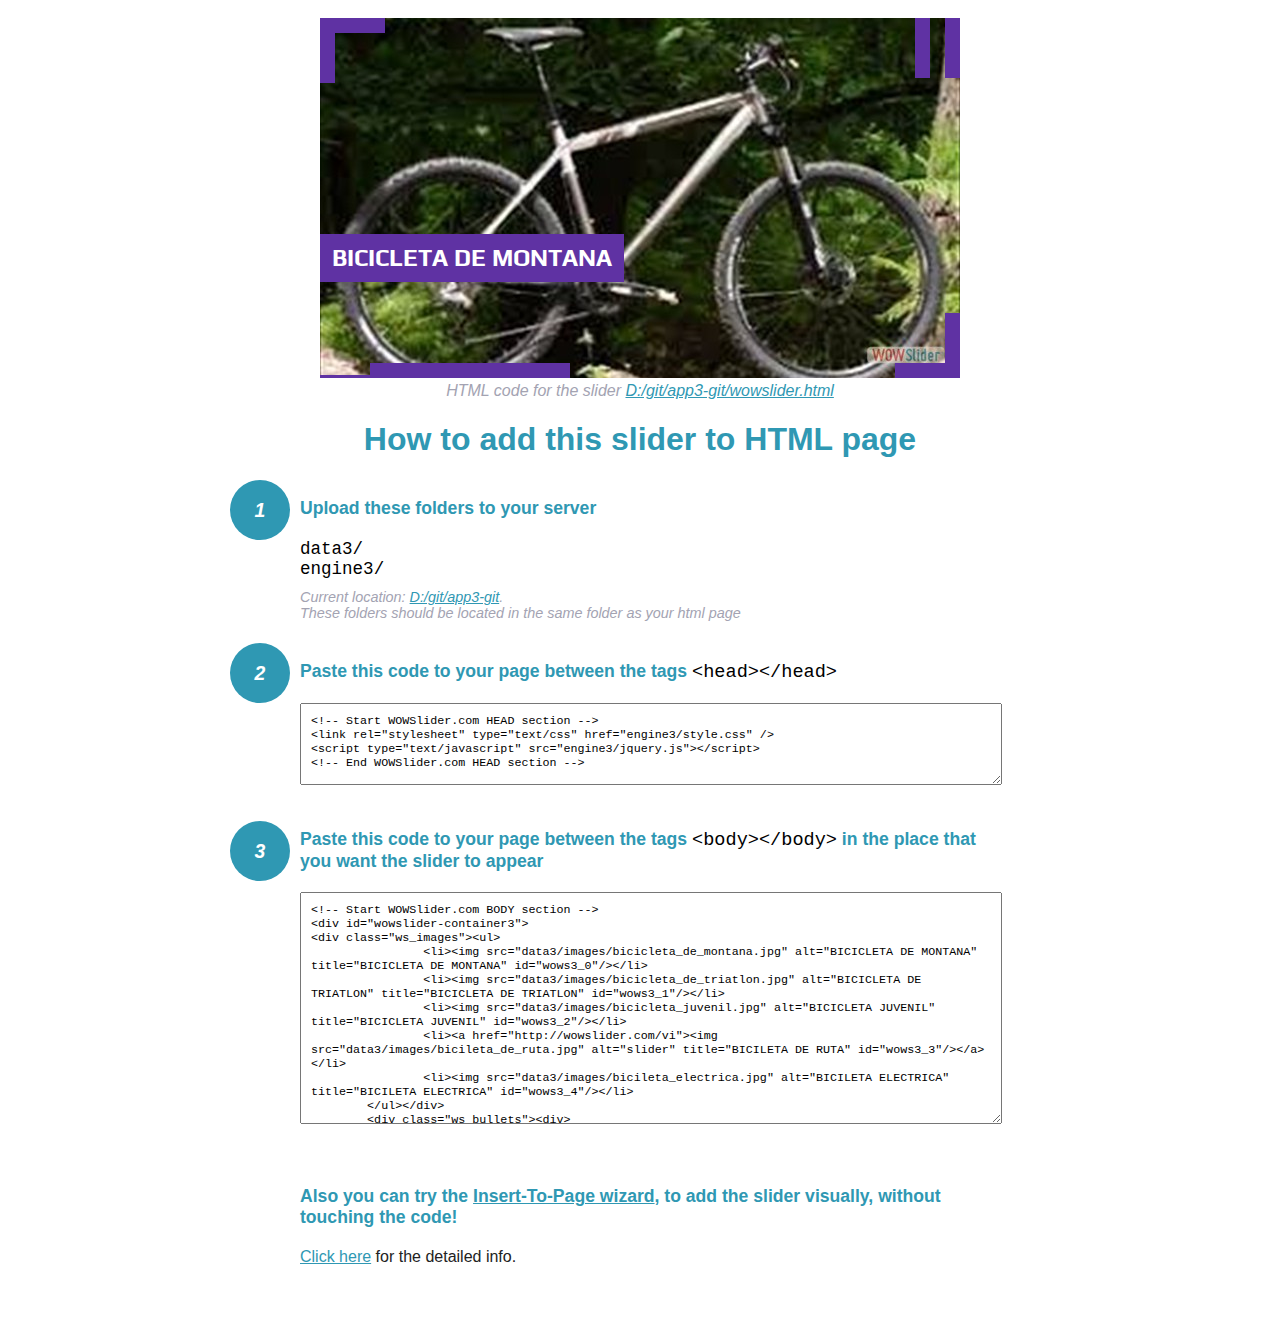
<file: wowslider-howto.html>
<!DOCTYPE html>
<html>
<head>
	<title>WOWSlider</title>
	<meta http-equiv="content-type" content="text/html; charset=utf-8" />
	<meta name="description" content="WOWSlider" />
	
	<!-- Start WOWSlider.com HEAD section --> <!-- add to the <head> of your page -->
	<link rel="stylesheet" type="text/css" href="engine3/style.css" />
	<script type="text/javascript" src="engine3/jquery.js"></script>
	<!-- End WOWSlider.com HEAD section -->


<style>
.instuction {
	font-family: sans-serif, Arial;
	display: block;
	margin: 0 auto;
	max-width: 820px;
	width: 100%;
	padding: 0 70px;
	color: #222;
	-webkit-box-sizing: border-box;
	-moz-box-sizing: border-box;
	box-sizing: border-box;
}
.instuction h1 img {
	max-width: 170px;
	vertical-align: middle;
	margin-bottom: 10px;
}
.instuction h1 {
	color: #2F98B3;
	text-align: center;
}
.instuction h2 {
	position: relative;
	font-size: 1.1em;
	color: #2F98B3;
	margin-bottom: 20px;
	margin-top: 40px;
}
.instuction h2 span.num {
	position: absolute;
	left: -70px;
	top: -18px;
	display: inline-block;
	vertical-align: middle;
	font-style: italic;
	font-size: 1.1em;
	width: 60px;
	height: 60px;
	line-height: 60px;
	text-align: center;
	background: #2F98B3;
	color: #fff;
	border-radius: 50%;
}
.instuction .mono {
	color: #000;
	font-family: monospace;
	font-size: 1.3em;
	font-weight: normal;
}
.instuction li.mono {
	font-size: 1.5em;
}

.instuction ul {
	font-size: 0.9em;
	margin-top: 0;
	padding-left: 0;
	list-style: none;
}
.instuction .note {
	color: #A3A3B2;
	font-style: italic;
	padding-top: 10px;
}
.instuction p.note {
	text-align: center;
	padding-top: 0;
	margin-top: 4px;
}
.instuction textarea {
	font-size: 0.9em;
	min-height: 60px;
	padding: 10px;
	margin: 0;
	overflow: auto;
	max-width: 100%;
	width: 100%;
}
.instuction a,
.instuction a:visited {
	color: #2F98B3;
}
</style>


</head>
<body style="margin:auto">

<br>

<!-- Start WOWSlider.com BODY section --> <!-- add to the <body> of your page -->
<div id="wowslider-container3">
<div class="ws_images"><ul>
		<li><img src="data3/images/bicicleta_de_montana.jpg" alt="BICICLETA DE MONTANA" title="BICICLETA DE MONTANA" id="wows3_0"/></li>
		<li><img src="data3/images/bicicleta_de_triatlon.jpg" alt="BICICLETA DE TRIATLON" title="BICICLETA DE TRIATLON" id="wows3_1"/></li>
		<li><img src="data3/images/bicicleta_juvenil.jpg" alt="BICICLETA JUVENIL" title="BICICLETA JUVENIL" id="wows3_2"/></li>
		<li><a href="http://wowslider.com/vi"><img src="data3/images/bicileta_de_ruta.jpg" alt="slider" title="BICILETA DE RUTA" id="wows3_3"/></a></li>
		<li><img src="data3/images/bicileta_electrica.jpg" alt="BICILETA ELECTRICA" title="BICILETA ELECTRICA" id="wows3_4"/></li>
	</ul></div>
	<div class="ws_bullets"><div>
		<a href="#" title="BICICLETA DE MONTANA"><span><img src="data3/tooltips/bicicleta_de_montana.jpg" alt="BICICLETA DE MONTANA"/>1</span></a>
		<a href="#" title="BICICLETA DE TRIATLON"><span><img src="data3/tooltips/bicicleta_de_triatlon.jpg" alt="BICICLETA DE TRIATLON"/>2</span></a>
		<a href="#" title="BICICLETA JUVENIL"><span><img src="data3/tooltips/bicicleta_juvenil.jpg" alt="BICICLETA JUVENIL"/>3</span></a>
		<a href="#" title="BICILETA DE RUTA"><span><img src="data3/tooltips/bicileta_de_ruta.jpg" alt="BICILETA DE RUTA"/>4</span></a>
		<a href="#" title="BICILETA ELECTRICA"><span><img src="data3/tooltips/bicileta_electrica.jpg" alt="BICILETA ELECTRICA"/>5</span></a>
	</div></div><div class="ws_script" style="position:absolute;left:-99%"><a href="http://wowslider.com/vi">bootstrap carousel</a> by WOWSlider.com v8.7</div>
<div class="ws_shadow"></div>
</div>	
<script type="text/javascript" src="engine3/wowslider.js"></script>
<script type="text/javascript" src="engine3/script.js"></script>
<!-- End WOWSlider.com BODY section -->


<div class="instuction">
	<p class="note">HTML code for the slider <a href="file:///D:/git/app3-git/wowslider.html">D:/git/app3-git/wowslider.html</a></p>

	<h1>
		How to add this slider to HTML page
	</h1>

	<h2><span class="num">1</span> Upload these folders to your server</h2>
	<ul>
		<li class="mono">data3/</li>
		<li class="mono">engine3/</li>
		<li class="note">Current location: <a href="file:///D:/git/app3-git">D:/git/app3-git</a>. <br>These folders should be located in the same folder as your html page</li>
	</ul>

	<h2><span class="num">2</span> Paste this code to your page between the tags <span class="mono">&lt;head&gt;&lt;/head&gt;</span></h2>
	<textarea onclick="this.select()">&lt;!-- Start WOWSlider.com HEAD section --&gt;
&lt;link rel=&quot;stylesheet&quot; type=&quot;text/css&quot; href=&quot;engine3/style.css&quot; /&gt;
&lt;script type=&quot;text/javascript&quot; src=&quot;engine3/jquery.js&quot;&gt;&lt;/script&gt;
&lt;!-- End WOWSlider.com HEAD section --&gt;</textarea>


	<h2><span class="num" style="top: -8px;">3</span> Paste this code to your page between the tags <span class="mono">&lt;body&gt;&lt;/body&gt;</span> in the place that you want the slider to appear</h2>
	<textarea onclick="this.select()" rows="15">&lt;!-- Start WOWSlider.com BODY section --&gt;
&lt;div id=&quot;wowslider-container3&quot;&gt;
&lt;div class=&quot;ws_images&quot;&gt;&lt;ul&gt;
		&lt;li&gt;&lt;img src=&quot;data3/images/bicicleta_de_montana.jpg&quot; alt=&quot;BICICLETA DE MONTANA&quot; title=&quot;BICICLETA DE MONTANA&quot; id=&quot;wows3_0&quot;/&gt;&lt;/li&gt;
		&lt;li&gt;&lt;img src=&quot;data3/images/bicicleta_de_triatlon.jpg&quot; alt=&quot;BICICLETA DE TRIATLON&quot; title=&quot;BICICLETA DE TRIATLON&quot; id=&quot;wows3_1&quot;/&gt;&lt;/li&gt;
		&lt;li&gt;&lt;img src=&quot;data3/images/bicicleta_juvenil.jpg&quot; alt=&quot;BICICLETA JUVENIL&quot; title=&quot;BICICLETA JUVENIL&quot; id=&quot;wows3_2&quot;/&gt;&lt;/li&gt;
		&lt;li&gt;&lt;a href=&quot;http://wowslider.com/vi&quot;&gt;&lt;img src=&quot;data3/images/bicileta_de_ruta.jpg&quot; alt=&quot;slider&quot; title=&quot;BICILETA DE RUTA&quot; id=&quot;wows3_3&quot;/&gt;&lt;/a&gt;&lt;/li&gt;
		&lt;li&gt;&lt;img src=&quot;data3/images/bicileta_electrica.jpg&quot; alt=&quot;BICILETA ELECTRICA&quot; title=&quot;BICILETA ELECTRICA&quot; id=&quot;wows3_4&quot;/&gt;&lt;/li&gt;
	&lt;/ul&gt;&lt;/div&gt;
	&lt;div class=&quot;ws_bullets&quot;&gt;&lt;div&gt;
		&lt;a href=&quot;#&quot; title=&quot;BICICLETA DE MONTANA&quot;&gt;&lt;span&gt;&lt;img src=&quot;data3/tooltips/bicicleta_de_montana.jpg&quot; alt=&quot;BICICLETA DE MONTANA&quot;/&gt;1&lt;/span&gt;&lt;/a&gt;
		&lt;a href=&quot;#&quot; title=&quot;BICICLETA DE TRIATLON&quot;&gt;&lt;span&gt;&lt;img src=&quot;data3/tooltips/bicicleta_de_triatlon.jpg&quot; alt=&quot;BICICLETA DE TRIATLON&quot;/&gt;2&lt;/span&gt;&lt;/a&gt;
		&lt;a href=&quot;#&quot; title=&quot;BICICLETA JUVENIL&quot;&gt;&lt;span&gt;&lt;img src=&quot;data3/tooltips/bicicleta_juvenil.jpg&quot; alt=&quot;BICICLETA JUVENIL&quot;/&gt;3&lt;/span&gt;&lt;/a&gt;
		&lt;a href=&quot;#&quot; title=&quot;BICILETA DE RUTA&quot;&gt;&lt;span&gt;&lt;img src=&quot;data3/tooltips/bicileta_de_ruta.jpg&quot; alt=&quot;BICILETA DE RUTA&quot;/&gt;4&lt;/span&gt;&lt;/a&gt;
		&lt;a href=&quot;#&quot; title=&quot;BICILETA ELECTRICA&quot;&gt;&lt;span&gt;&lt;img src=&quot;data3/tooltips/bicileta_electrica.jpg&quot; alt=&quot;BICILETA ELECTRICA&quot;/&gt;5&lt;/span&gt;&lt;/a&gt;
	&lt;/div&gt;&lt;/div&gt;&lt;div class=&quot;ws_script&quot; style=&quot;position:absolute;left:-99%&quot;&gt;&lt;a href=&quot;http://wowslider.com/vi&quot;&gt;bootstrap carousel&lt;/a&gt; by WOWSlider.com v8.7&lt;/div&gt;
&lt;div class=&quot;ws_shadow&quot;&gt;&lt;/div&gt;
&lt;/div&gt;	
&lt;script type=&quot;text/javascript&quot; src=&quot;engine3/wowslider.js&quot;&gt;&lt;/script&gt;
&lt;script type=&quot;text/javascript&quot; src=&quot;engine3/script.js&quot;&gt;&lt;/script&gt;
&lt;!-- End WOWSlider.com BODY section --&gt;</textarea>

<br><br>
<h2>Also you can try the <a href="http://wowslider.com/help/add-wowslider-to-page-2.html" target="_blank">Insert-To-Page wizard</a>, to add the slider visually, without touching the code!</h2>
<p>
	<a href="http://wowslider.com/help/add-wowslider-to-page-2.html" target="_blank">Click here</a> for the detailed info.
</p>
</div>

<br><br>
</body>
</html>
</file>
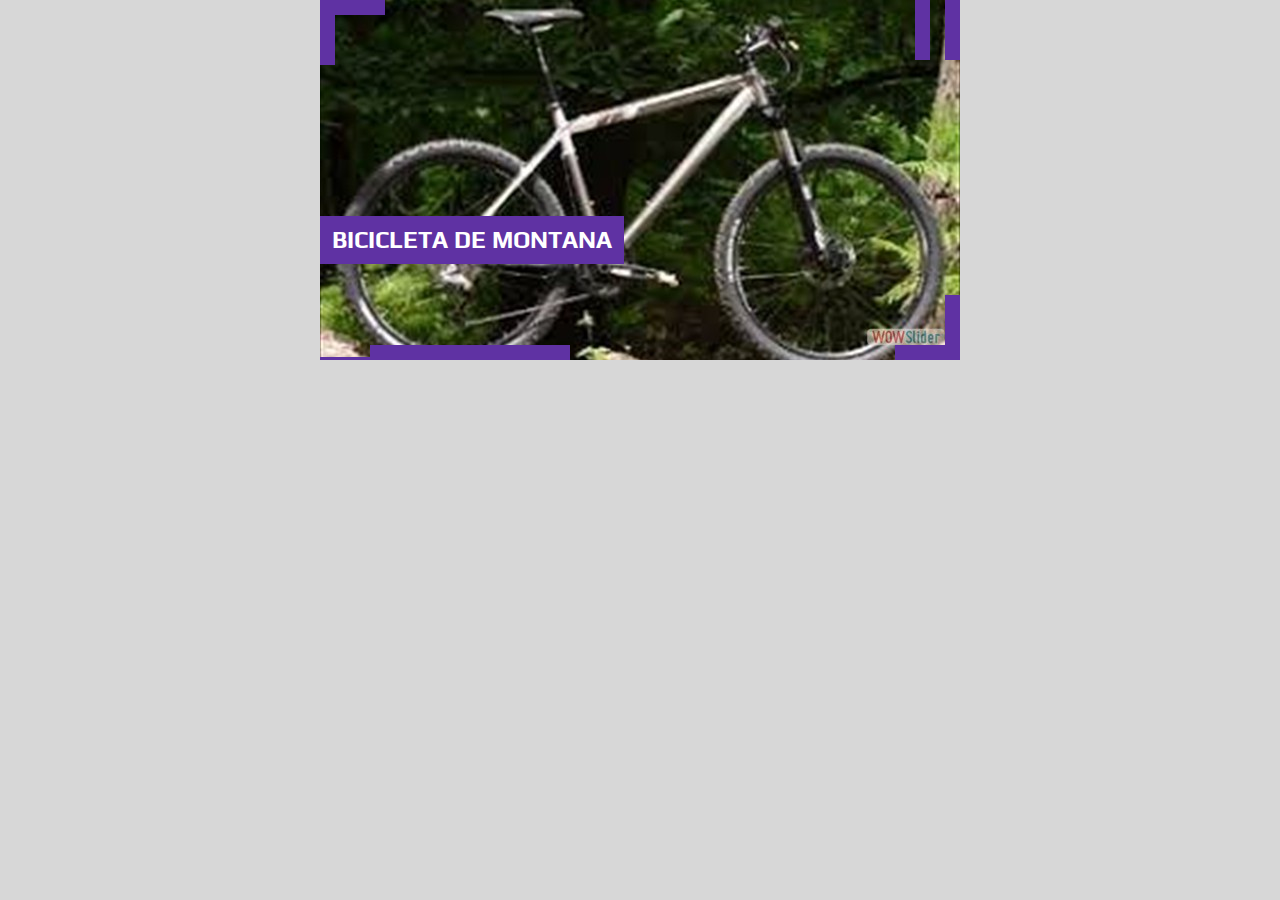
<file: wowslider.html>
<!DOCTYPE html>
<html>
<head>
	<title>Bootstrap carousel</title>
	<meta http-equiv="content-type" content="text/html; charset=utf-8" />
	<meta name="description" content="Made with WOW Slider - Create beautiful, responsive image sliders in a few clicks. Awesome skins and animations. Bootstrap carousel" />
	
	<!-- Start WOWSlider.com HEAD section --> <!-- add to the <head> of your page -->
	<link rel="stylesheet" type="text/css" href="engine3/style.css" />
	<script type="text/javascript" src="engine3/jquery.js"></script>
	<!-- End WOWSlider.com HEAD section -->

</head>
<body style="background-color:#d7d7d7;margin:auto">
	
	<!-- Start WOWSlider.com BODY section --> <!-- add to the <body> of your page -->
	<div id="wowslider-container3">
	<div class="ws_images"><ul>
		<li><img src="data3/images/bicicleta_de_montana.jpg" alt="BICICLETA DE MONTANA" title="BICICLETA DE MONTANA" id="wows3_0"/></li>
		<li><img src="data3/images/bicicleta_de_triatlon.jpg" alt="BICICLETA DE TRIATLON" title="BICICLETA DE TRIATLON" id="wows3_1"/></li>
		<li><img src="data3/images/bicicleta_juvenil.jpg" alt="BICICLETA JUVENIL" title="BICICLETA JUVENIL" id="wows3_2"/></li>
		<li><a href="http://wowslider.com/vi"><img src="data3/images/bicileta_de_ruta.jpg" alt="slider" title="BICILETA DE RUTA" id="wows3_3"/></a></li>
		<li><img src="data3/images/bicileta_electrica.jpg" alt="BICILETA ELECTRICA" title="BICILETA ELECTRICA" id="wows3_4"/></li>
	</ul></div>
	<div class="ws_bullets"><div>
		<a href="#" title="BICICLETA DE MONTANA"><span><img src="data3/tooltips/bicicleta_de_montana.jpg" alt="BICICLETA DE MONTANA"/>1</span></a>
		<a href="#" title="BICICLETA DE TRIATLON"><span><img src="data3/tooltips/bicicleta_de_triatlon.jpg" alt="BICICLETA DE TRIATLON"/>2</span></a>
		<a href="#" title="BICICLETA JUVENIL"><span><img src="data3/tooltips/bicicleta_juvenil.jpg" alt="BICICLETA JUVENIL"/>3</span></a>
		<a href="#" title="BICILETA DE RUTA"><span><img src="data3/tooltips/bicileta_de_ruta.jpg" alt="BICILETA DE RUTA"/>4</span></a>
		<a href="#" title="BICILETA ELECTRICA"><span><img src="data3/tooltips/bicileta_electrica.jpg" alt="BICILETA ELECTRICA"/>5</span></a>
	</div></div><div class="ws_script" style="position:absolute;left:-99%"><a href="http://wowslider.com/vi">bootstrap carousel</a> by WOWSlider.com v8.7</div>
	<div class="ws_shadow"></div>
	</div>	
	<script type="text/javascript" src="engine3/wowslider.js"></script>
	<script type="text/javascript" src="engine3/script.js"></script>
	<!-- End WOWSlider.com BODY section -->

</body>
</html>
</file>
<file: engine3/style.css>
/*
 *	generated by WOW Slider 8.7
 *	template Angular
 */
@import url(https://fonts.googleapis.com/css?family=Play&subset=latin,cyrillic,latin-ext);
#wowslider-container3 { 
	display: table;
	zoom: 1; 
	position: relative;
	width: 100%;
	max-width: 640px;
	max-height:360px;
	margin:0px auto 0px;
	z-index:90;
	text-align:left; /* reset align=center */
	font-size: 10px;
	text-shadow: none; /* fix some user styles */

	/* reset box-sizing (to boostrap friendly) */
	-webkit-box-sizing: content-box;
	-moz-box-sizing: content-box;
	box-sizing: content-box; 
}
* html #wowslider-container3{ width:640px }
#wowslider-container3 .ws_images ul{
	position:relative;
	width: 10000%; 
	height:100%;
	left:0;
	list-style:none;
	margin:0;
	padding:0;
	border-spacing:0;
	overflow: visible;
	/*table-layout:fixed;*/
}
#wowslider-container3 .ws_images ul li{
	position: relative;
	width:1%;
	height:100%;
	line-height:0; /*opera*/
	overflow: hidden;
	float:left;
	/*font-size:0;*/
	padding:0 0 0 0 !important;
	margin:0 0 0 0 !important;
}

#wowslider-container3 .ws_images{
	position: relative;
	left:0;
	top:0;
	height:100%;
	max-height:360px;
	max-width: 640px;
	vertical-align: top;
	border:none;
	overflow: hidden;
}
#wowslider-container3 .ws_images ul a{
	width:100%;
	height:100%;
	max-height:360px;
	display:block;
	color:transparent;
}
#wowslider-container3 img{
	max-width: none !important;
}
#wowslider-container3 .ws_images .ws_list img,
#wowslider-container3 .ws_images > div > img{
	width:100%;
	border:none 0;
	max-width: none;
	padding:0;
	margin:0;
}
#wowslider-container3 .ws_images > div > img {
	max-height:360px;
}

#wowslider-container3 .ws_images iframe {
	position: absolute;
	z-index: -1;
}

#wowslider-container3 .ws-title > div {
	display: inline-block !important;
}

#wowslider-container3 a{ 
	text-decoration: none; 
	outline: none; 
	border: none; 
}

#wowslider-container3  .ws_bullets { 
	float: left;
	position:absolute;
	z-index:70;
}
#wowslider-container3  .ws_bullets div{
	position:relative;
	float:left;
	font-size: 0px;
}
/* compatibility with Joomla styles */
#wowslider-container3  .ws_bullets a {
	line-height: 0;
}

#wowslider-container3  .ws_script{
	display:none;
}
#wowslider-container3 sound, 
#wowslider-container3 object{
	position:absolute;
}

/* prevent some of users reset styles */
#wowslider-container3 .ws_effect {
	position: static;
	width: 100%;
	height: 100%;
}

#wowslider-container3 .ws_photoItem {
	border: 2em solid #fff;
	margin-left: -2em;
	margin-top: -2em;
}
#wowslider-container3 .ws_cube_side {
	background: #A6A5A9;
}


#wowslider-container3.ws_gestures {
	cursor: -webkit-grab;
	cursor: -moz-grab;
	cursor: url("[data-uri]"), move;
}
#wowslider-container3.ws_gestures.ws_grabbing {
	cursor: -webkit-grabbing;
	cursor: -moz-grabbing;
	cursor: url("[data-uri]"), move;
}

/* hide controls when video start play */
#wowslider-container3.ws_video_playing .ws_bullets,
#wowslider-container3.ws_video_playing .ws_fullscreen,
#wowslider-container3.ws_video_playing .ws_next,
#wowslider-container3.ws_video_playing .ws_prev {
	display: none;
}


/* youtube/vimeo buttons */
#wowslider-container3 .ws_video_btn {
	position: absolute;
	display: none;
	cursor: pointer;
	top: 0;
	left: 0;
	width: 100%;
	height: 100%;
	z-index: 55;
}
#wowslider-container3 .ws_video_btn.ws_youtube,
#wowslider-container3 .ws_video_btn.ws_vimeo {
	display: block;
}
#wowslider-container3 .ws_video_btn div {
	position: absolute;
	background-image: url(./playvideo.png);
	background-size: 200%;
	top: 50%;
	left: 50%;
	width: 7em;
	height: 5em;
	margin-left: -3.5em;
	margin-top: -2.5em;
}
#wowslider-container3 .ws_video_btn.ws_youtube div {
	background-position: 0 0;
}
#wowslider-container3 .ws_video_btn.ws_youtube:hover div {
	background-position: 100% 0;
}
#wowslider-container3 .ws_video_btn.ws_vimeo div {
	background-position: 0 100%;
}
#wowslider-container3 .ws_video_btn.ws_vimeo:hover div {
	background-position: 100% 100%;
}

#wowslider-container3 .ws_playpause.ws_hide {
	display: none !important;
}

#wowslider-container3 .ws_bullets a {
	width:50px;
	height:15px;
	float: left; 
	text-indent: -9999px; 
	position:relative;
	color:transparent;
}
#wowslider-container3 .ws_bullets a:after {
	content: '';
	position: absolute;
	display: block;
	background: #5f32a3;
	width:50px;
	height:15px;
	bottom: 0;
    -webkit-transition: all 0.2s;
    -moz-transition: all 0.2s;
    -o-transition: all 0.2s;
    transition: all 0.2s;
}
#wowslider-container3 .ws_bullets a.ws_selbull:after,
#wowslider-container3 .ws_bullets a:hover:after {
	height: 3px;
}

#wowslider-container3 a.ws_next, #wowslider-container3 a.ws_prev {
	position:absolute;
	z-index:60;
	height: 5em;
	width: 5em;
	background: none;
	border-style: solid;
	border-color: #5f32a3;
    -webkit-transition: all 0.2s;
    -moz-transition: all 0.2s;
    -o-transition: all 0.2s;
    transition: all 0.2s;
	background-size: 200%;
}
#wowslider-container3 a.ws_next{
	border-width: 0 15px 15px 0;
	bottom:0;
	right:0;
}
#wowslider-container3 a.ws_prev {
	border-width: 15px 0 0 15px;
	left:0;
	top:0;
}
#wowslider-container3 a.ws_next:hover{
	border-width: 0 3px 3px 0;
}
#wowslider-container3 a.ws_prev:hover {
	border-width: 3px 0 0 3px;
}

/*playpause*/
#wowslider-container3 .ws_playpause {
    position: absolute;
    top: 0;
    right: 0;
    z-index: 59;
}
#wowslider-container3 .ws_playpause {
	-webkit-transition: all 0.2s;
    -moz-transition: all 0.2s;
    -o-transition: all 0.2s;
    transition: all 0.2s;
	background-size: 100%;
}
#wowslider-container3 .ws_pause {
    width: 1.5em;
    height: 6em;
	border-style:solid;
	border-width:0 15px;
	border-color: #5f32a3;	
}
#wowslider-container3 .ws_pause:hover {
	width: 2em;
	border-width:0 3px;
}
#wowslider-container3 .ws_play {
    width: 5em;
    height: 5em;
    border-style:solid;
	border-width: 15px 15px 0 0;
	border-color: #5f32a3;
}
#wowslider-container3 .ws_play:hover {
	border-width: 3px 3px 0 0;
}

/* fullscreen button */
#wowslider-container3 .ws_fullscreen {
	color: #5f32a3;
	right: 3.3em;
	top: 0;
}/* bottom center */
#wowslider-container3  .ws_bullets {
	bottom:0;
	left:0;
	margin-right: 100px;
}#wowslider-container3 .ws-title{
	position: absolute;
	font: 2.4em 'Play', Verdana, Geneva, sans-serif;
	bottom:4em;
	left: 0;
	margin-right:5em;
	z-index: 50;
    color: #fff;
	line-height: 1em;
	font-weight: bold;
}
#wowslider-container3 .ws-title div,#wowslider-container3 .ws-title span{
	display:inline-block;
	padding: 0.5em;
	text-transform: uppercase;
	background: #5f32a3;
}
#wowslider-container3 .ws-title div{
	display:block;
	margin-top:0.5em;
	font-size: 0.777em;
	text-transform: none;
	padding: 0.7em;
	line-height: 1.15em;
}#wowslider-container3 .ws_images > ul{
	animation: wsBasic 20s infinite;
	-moz-animation: wsBasic 20s infinite;
	-webkit-animation: wsBasic 20s infinite;
}
@keyframes wsBasic{0%{left:-0%} 10%{left:-0%} 20%{left:-100%} 30%{left:-100%} 40%{left:-200%} 50%{left:-200%} 60%{left:-300%} 70%{left:-300%} 80%{left:-400%} 90%{left:-400%} }
@-moz-keyframes wsBasic{0%{left:-0%} 10%{left:-0%} 20%{left:-100%} 30%{left:-100%} 40%{left:-200%} 50%{left:-200%} 60%{left:-300%} 70%{left:-300%} 80%{left:-400%} 90%{left:-400%} }
@-webkit-keyframes wsBasic{0%{left:-0%} 10%{left:-0%} 20%{left:-100%} 30%{left:-100%} 40%{left:-200%} 50%{left:-200%} 60%{left:-300%} 70%{left:-300%} 80%{left:-400%} 90%{left:-400%} }

#wowslider-container3 .ws_bullets  a img{
	text-indent:0;
	display:block;
	bottom:15px;
	left:-43px;
	visibility:hidden;
	position:absolute;
    border: 1px solid #5f32a3;
	max-width:none;
}
#wowslider-container3 .ws_bullets a:hover img{
	visibility:visible;
}

#wowslider-container3 .ws_bulframe div div{
	height:48px;
	overflow:visible;
	position:relative;
}
#wowslider-container3 .ws_bulframe div {
	left:0;
	overflow:hidden;
	position:relative;
	width:85px;
	background-color:#5f32a3;
}
#wowslider-container3  .ws_bullets .ws_bulframe{
	display:none;
	bottom:20px;
	margin-left:5px;
	overflow:visible;
	position:absolute;
	cursor:pointer;
    border: 15px solid #5f32a3;
}#wowslider-container3 .ws_bulframe div div{
	height: auto;
}

@media all and (max-width:760px) {
	#wowslider-container3 .ws_fullscreen {
		display: block;
	}
}
@media all and (max-width:400px){
	#wowslider-container3 .ws_controls,
	#wowslider-container3 .ws_bullets,
	#wowslider-container3 .ws_thumbs{
		display: none
	}
}
</file>
